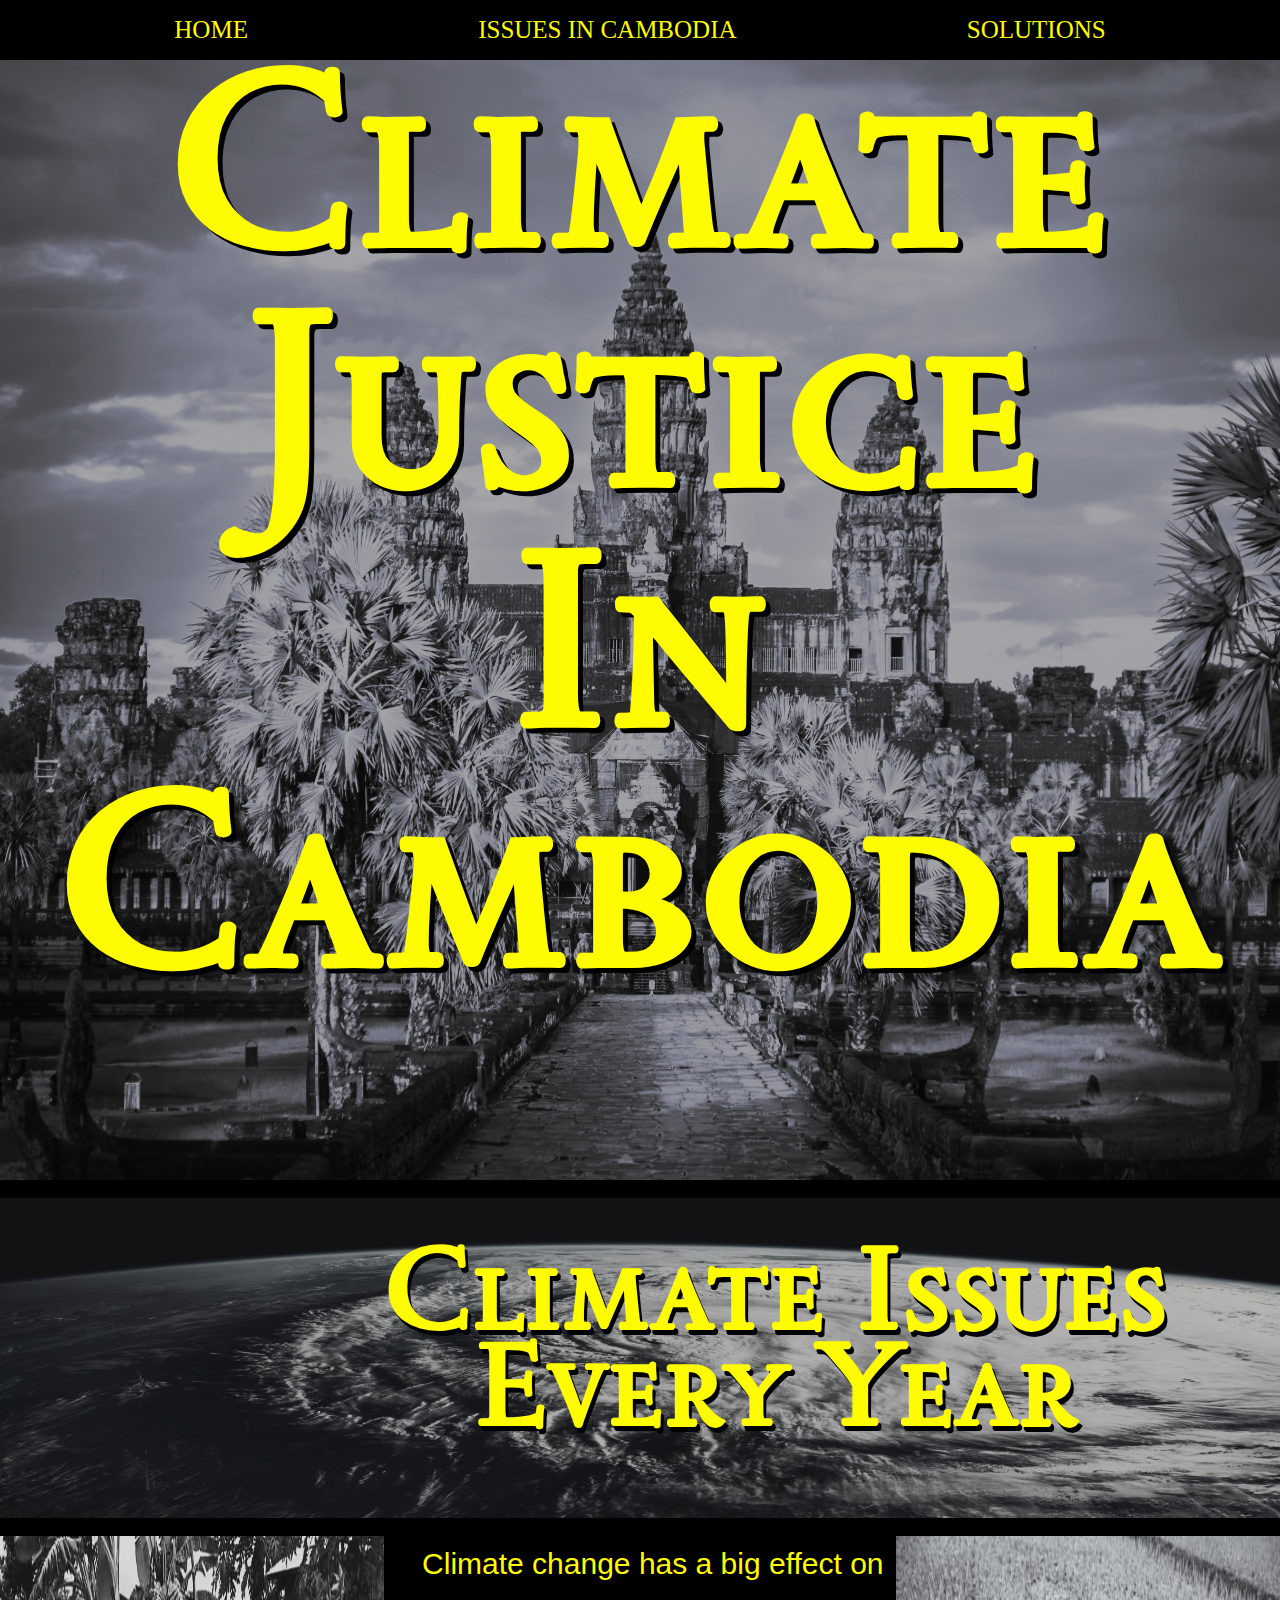
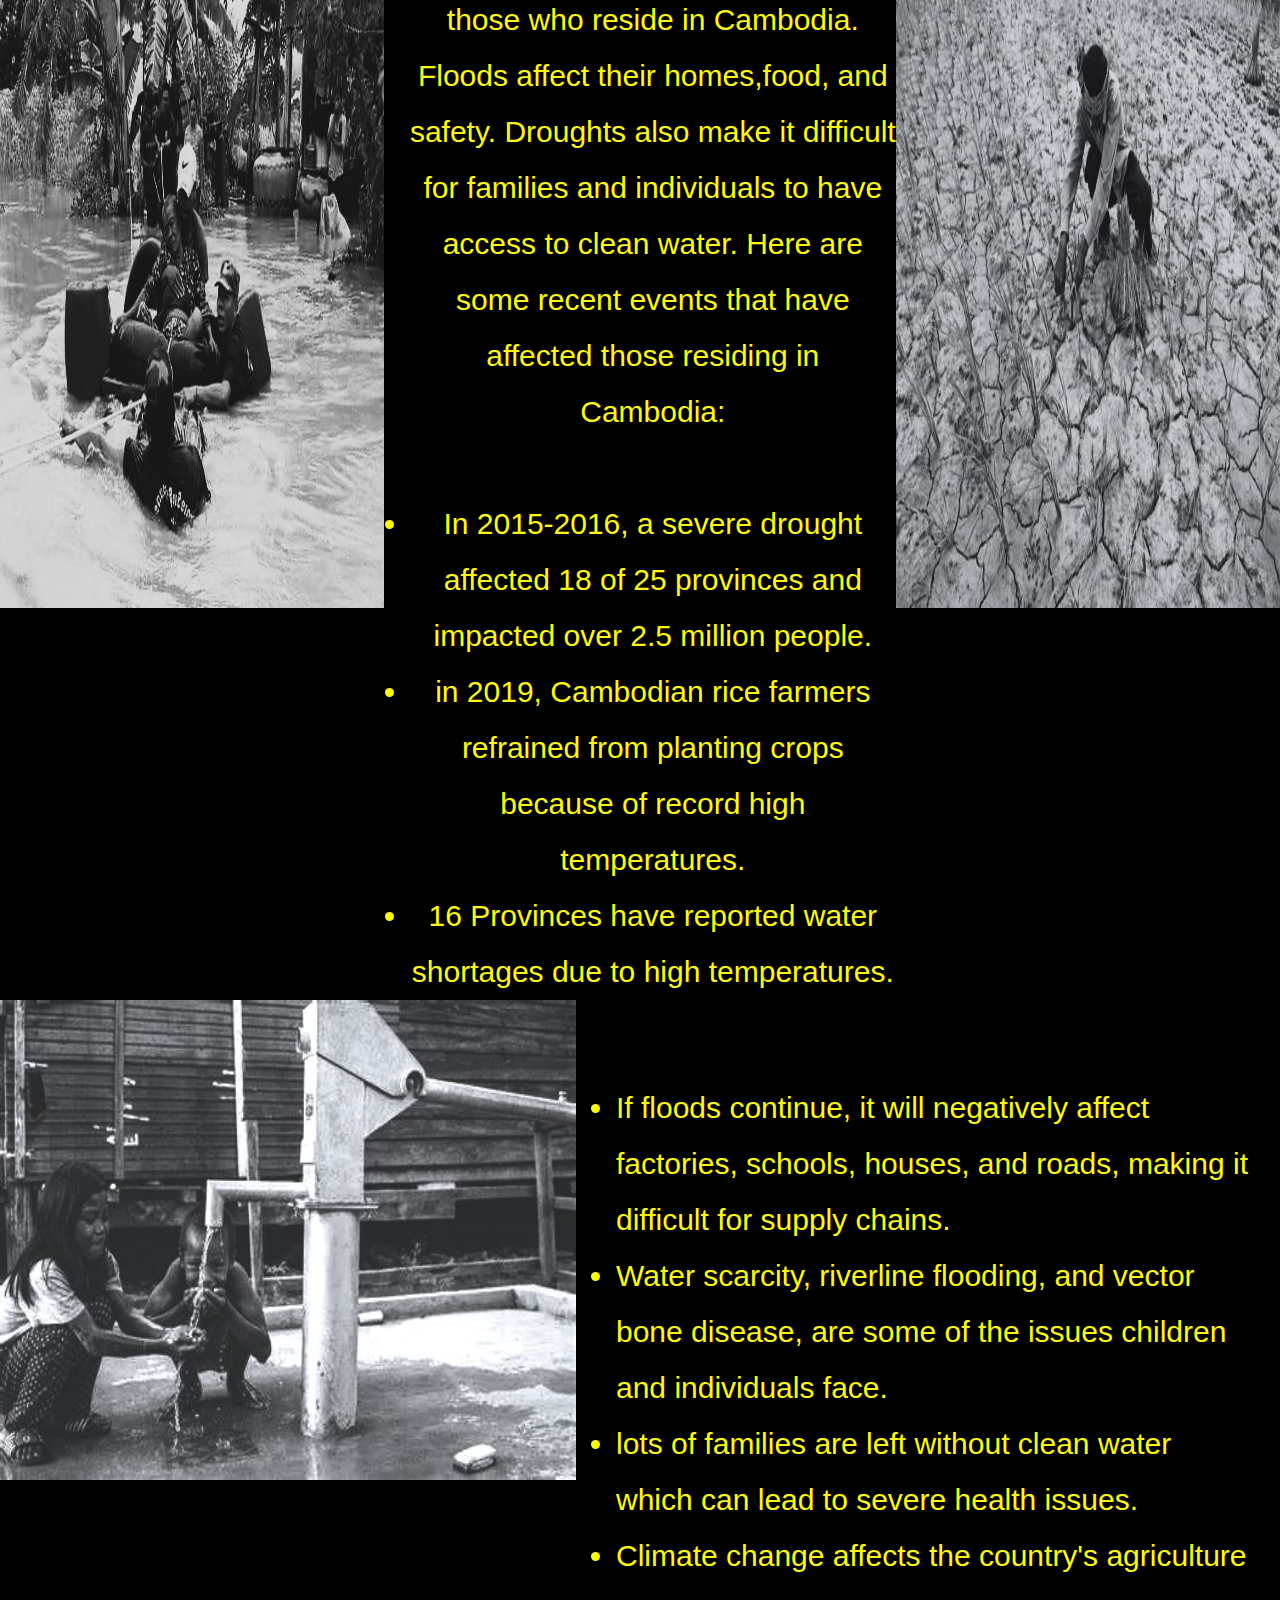
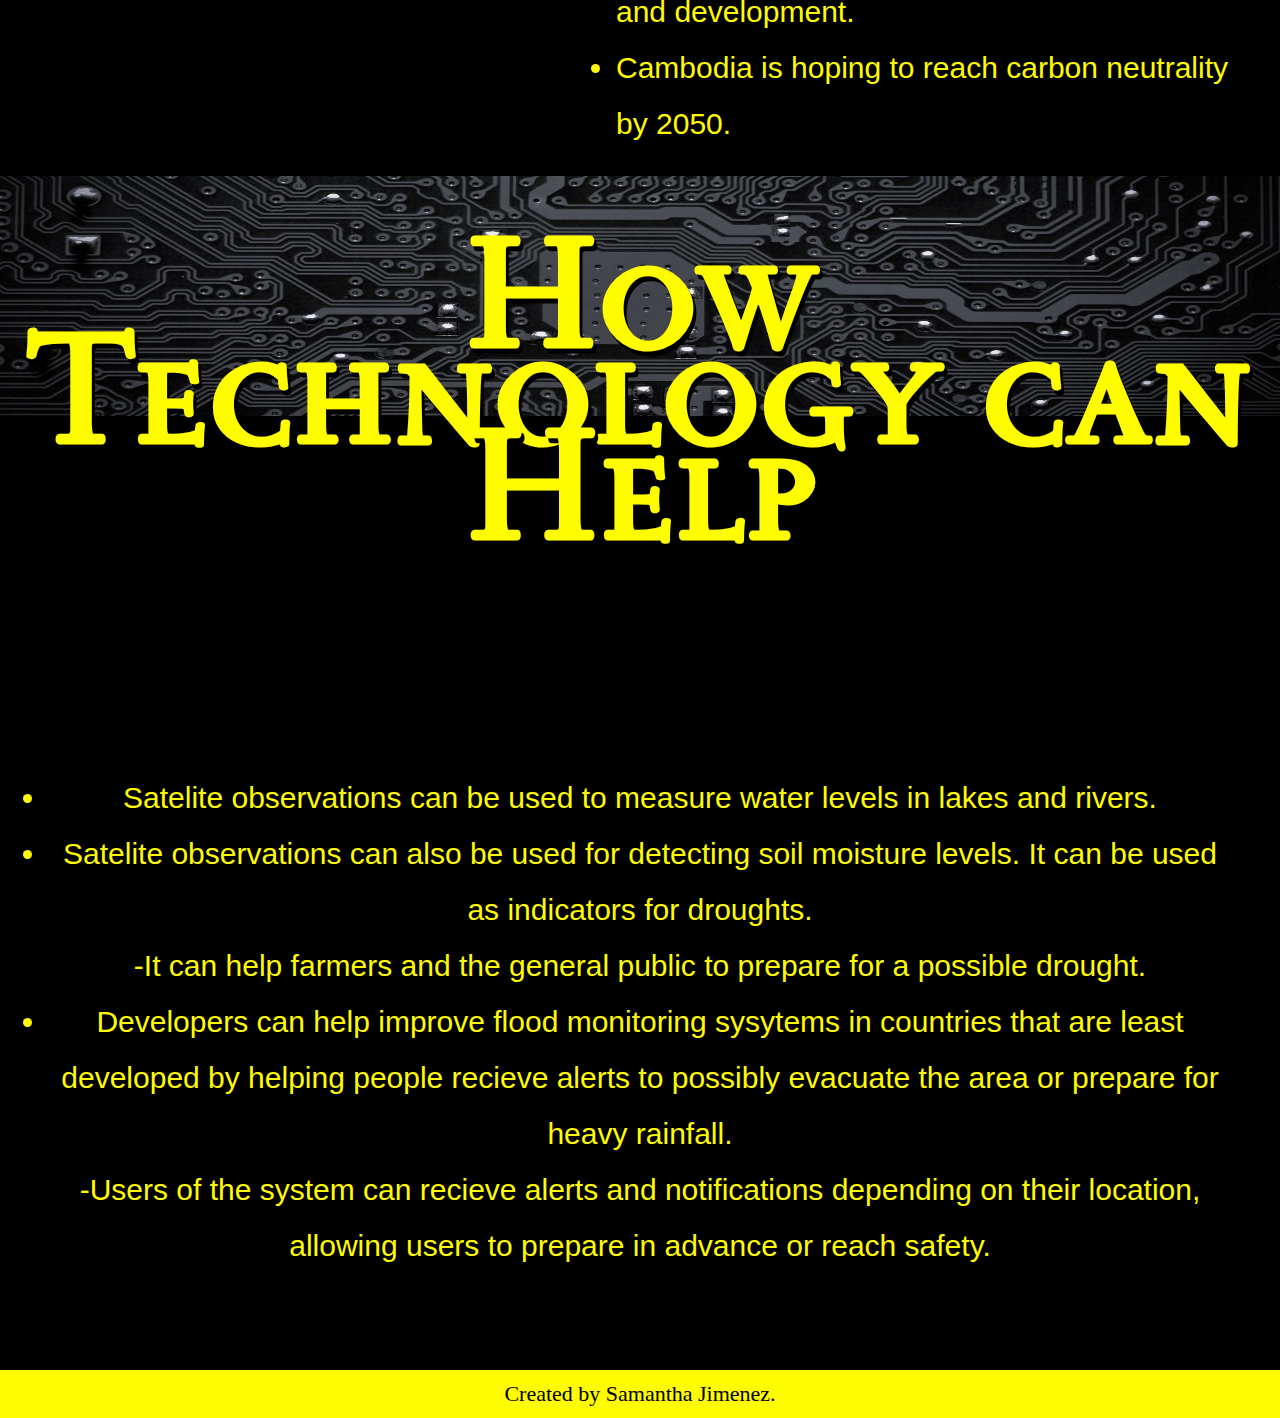
<file: index.html>
<!DOCTYPE html>
<html lang="en">
<head>
    <meta charset="UTF-8">
    <meta name="viewport" content="width=device-width, initial-scale=1.0">
    <title>Climate Justice</title>
    <link rel="stylesheet" href="style.css">
</head>
<body >
    <header >
        <a href="#home">HOME</a>
        <a href="#climateIssue">ISSUES IN CAMBODIA</a>
        <a href="#solution">SOLUTIONS</a>
    </header>
    <main>
        <section id="home" class="top-section">
            <img src="/images/sunset-at-angkor-wat--siem-reap--cambodia-640432454-5c327edf46e0fb00016ccb6c.jpg" alt="Angkor wat Temple">
            <div class="top-section-text" >
                <h1>Climate Justice</h1>
                <h1>In Cambodia</h1>
            </div>
        </section>

        <section id="climateIssue" class="yearly_Climate">
            <img src="/images//Breakthrough-Algorithm-Revolutionizes-Climate-Change-Modelling.jpg" alt="the earth from space">
            <div class="yearly-img-text">
                 <h2> Climate Issues</h2>
                 <h2>Every Year</h2>
            </div>
        </section>

        <section class="yearly-info">
            <img class="flood-img" src="/images/cambodia-flood2.jpg" alt="Three men helping an eldery woman during a flood">
            <img class="drought-img" src="/images/CAMBOGIA_-_0312_-_Riso.jpg" alt="Three men helping an eldery woman during a flood">
            <div class="yearly-text-info">
                <p> Climate change has a big effect on those who reside in Cambodia. Floods affect their homes,food, and safety. Droughts also make it difficult for families and individuals to have access to clean water.
                    Here are some recent events that have affected those residing in Cambodia:
                </p><br>
                <ul>
                    <li>    In 2015-2016, a severe drought affected 18 of 25 provinces and impacted over 2.5 million people.</li>
                    <li>    in 2019, Cambodian rice farmers refrained from planting crops because of record high temperatures.</li>
                    <li>    16 Provinces have reported water shortages due to high temperatures.</li>
                    
                </ul>
            </div>
        </section>

       
        <section class="yearly-info2">
            
            <img class="two-children-image" src="/images/childrenDrinkingWater.jpg" alt="Two children drinking water from a water well">
            <div class="yearly-info2-text">
                <ul><br>
                    <li>
                        If floods continue, it will negatively affect factories, schools, houses, and roads, making it difficult for supply chains.
                    </li>
                    <li> Water scarcity, riverline flooding, and vector bone disease, are some of the issues children and individuals face.</li>
                    <li> lots of families are left without clean water which can lead to severe health issues.</li>
                    <li>Climate change affects the country's agriculture and development.</li>
                    <li> Cambodia is hoping to reach carbon neutrality by 2050.</li>
                   
                </ul>
            </div>
        </section>

        <section  class="tech-info">
            <img src="/images/technology-background-1632715.jpg" alt="tech background">
            <div class="tech-text">
                <h1>How Technology can Help</h1>
            </div>
            <div  id="solution" class="tech-info-text"> 
                <ul>
                    <li>Satelite observations can be used to measure water levels in lakes and rivers.</dt>
                    <li>Satelite observations can also be used for detecting soil moisture levels. It can be used as indicators for droughts.</dt>
                    <dd>-It can help farmers and the general public to prepare for a possible drought.</dd>
                    <li>Developers can help improve flood monitoring sysytems in countries that are least developed by helping people recieve alerts to possibly evacuate the area or prepare for heavy rainfall.</li>
                    <dd>-Users of the system can recieve alerts and notifications depending on their location, allowing users to prepare in advance or reach safety.</dd>
                </ul>
        </div>
        </section>
    </main>
    <footer>
        Created by Samantha Jimenez.
    </footer>
</body>
</html>
</file>
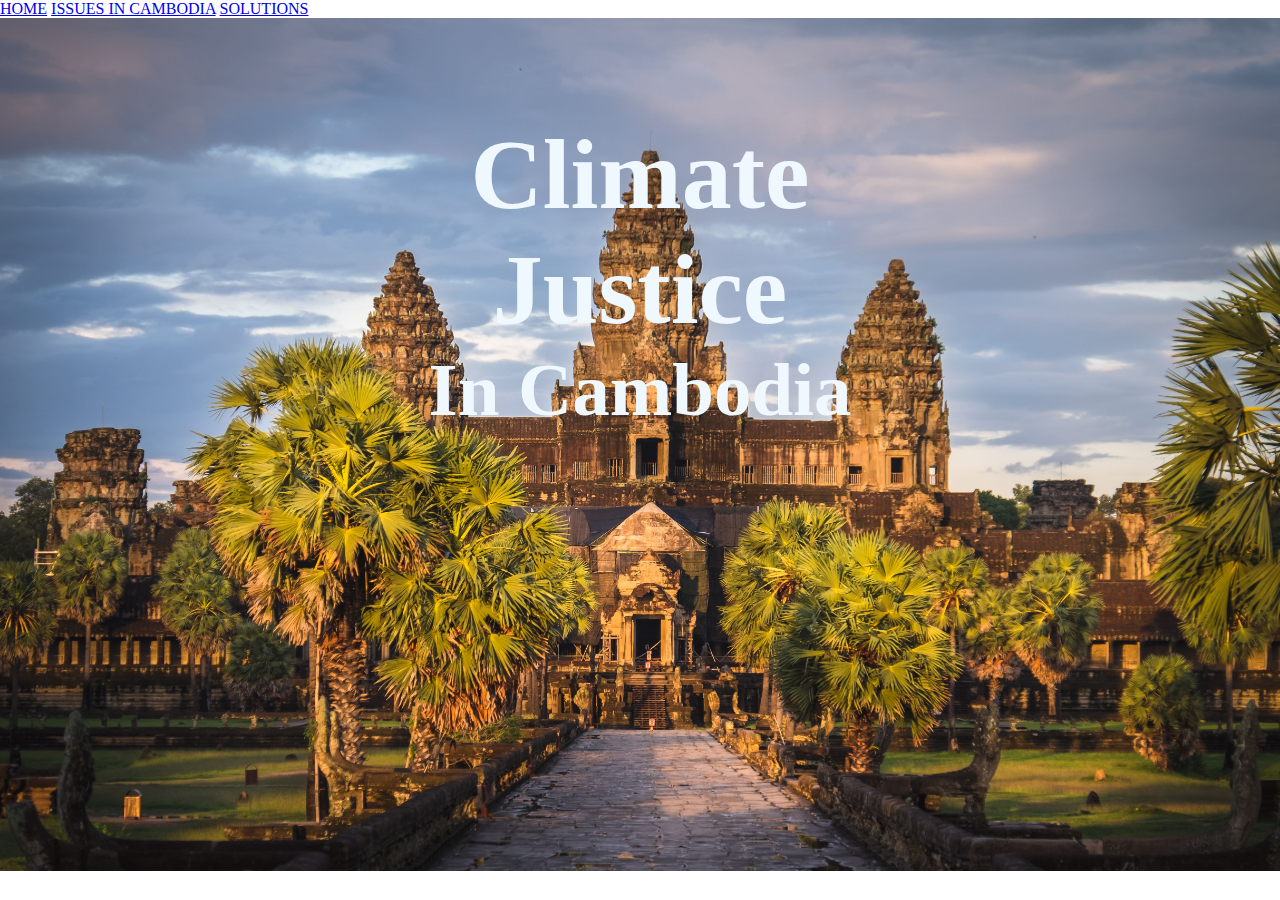
<file: images/Climate Justice.html>
<!DOCTYPE html>
<!-- saved from url=(0032)http://127.0.0.1:5501/index.html -->
<html lang="en"><head><meta http-equiv="Content-Type" content="text/html; charset=UTF-8">
    
    <meta name="viewport" content="width=device-width, initial-scale=1.0">
    <title>Climate Justice</title>
    
<link rel="stylesheet" href="./Climate Justice_files/style.css"></head>
<body>
    <header>
        <a href="http://127.0.0.1:5501/index.html#home">HOME</a>
        <a href="http://127.0.0.1:5501/index.html#climateIssue">ISSUES IN CAMBODIA</a>
        <a href="http://127.0.0.1:5501/index.html#solution">SOLUTIONS</a>
    </header>
    <main>
        <section id="home" class="top-section">
            <img src="./Climate Justice_files/sunset-at-angkor-wat--siem-reap--cambodia-640432454-5c327edf46e0fb00016ccb6c.jpg" alt="Angkor wat Temple">
            <div class="top-section-text">
                <h1>Climate Justice</h1>
                <h2>In Cambodia</h2>
            </div>
        </section>
    </main>
<!-- Code injected by live-server -->
<script>
	// <![CDATA[  <-- For SVG support
	if ('WebSocket' in window) {
		(function () {
			function refreshCSS() {
				var sheets = [].slice.call(document.getElementsByTagName("link"));
				var head = document.getElementsByTagName("head")[0];
				for (var i = 0; i < sheets.length; ++i) {
					var elem = sheets[i];
					var parent = elem.parentElement || head;
					parent.removeChild(elem);
					var rel = elem.rel;
					if (elem.href && typeof rel != "string" || rel.length == 0 || rel.toLowerCase() == "stylesheet") {
						var url = elem.href.replace(/(&|\?)_cacheOverride=\d+/, '');
						elem.href = url + (url.indexOf('?') >= 0 ? '&' : '?') + '_cacheOverride=' + (new Date().valueOf());
					}
					parent.appendChild(elem);
				}
			}
			var protocol = window.location.protocol === 'http:' ? 'ws://' : 'wss://';
			var address = protocol + window.location.host + window.location.pathname + '/ws';
			var socket = new WebSocket(address);
			socket.onmessage = function (msg) {
				if (msg.data == 'reload') window.location.reload();
				else if (msg.data == 'refreshcss') refreshCSS();
			};
			if (sessionStorage && !sessionStorage.getItem('IsThisFirstTime_Log_From_LiveServer')) {
				console.log('Live reload enabled.');
				sessionStorage.setItem('IsThisFirstTime_Log_From_LiveServer', true);
			}
		})();
	}
	else {
		console.error('Upgrade your browser. This Browser is NOT supported WebSocket for Live-Reloading.');
	}
	// ]]>
</script>

</body></html>
</file>
<file: style.css>
@import url('https://fonts.googleapis.com/css2?family=Sedan+SC&display=swap');

.sedan-sc-regular {
    font-family: "Sedan SC",serif;
    font-weight: 400;
    font-style: normal;
    
  }
  
*{

    padding:0;
    margin:0;
    box-sizing: border-box;
    
    
}
main{
    color:rgb(255, 251, 0);
    font-size: 30px;
    font-family:'Trebuchet MS', 'Lucida Sans Unicode', 'Lucida Grande', 'Lucida Sans', Arial, sans-serif;
    line-height: 3.5rem;
   
}
body{
    background-color: black;
 
}

header{
   
    background-color: black;
    padding:1rem;
    text-align: center;
    font-size: 25px;
   
}
header a{
 
    color:rgb(255, 251, 0);
   padding:7rem;
   text-decoration: none;
}

.top-section img{
    width: 100%;
    height: 70rem;   
}

.top-section{
    text-align: center;
    position: relative;
}
.top-section-text{
    position:absolute;
    top:40%;
    left: 50%; 
    transform: translate(-50%,-50%);
    font-family:'Sedan SC',serif;
    font-size: 8rem;
    line-height: 15rem;
    text-shadow: 5px 5px black;
}

.yearly_Climate img{
    max-width: 100%;
    width:100%;
    height: 20rem;
}
.yearly_Climate{
    text-align: center;
    max-width: 100%;
}

.yearly-img-text{
    position:absolute;
    top:75rem;
    left:35%;
    transform: translate(-8%,20%);
    font-size: 5rem;
    font-family:'Sedan SC',serif;
    line-height: 6rem;
    text-shadow: 3px 5px black;
}
.yearly-info .flood-img{
    
    position:absolute;
    width:30%;
    height: 42rem;
}
.yearly-info .yearly-text-info{
position: relative;
text-align: center;
float:right;
width:38%;

}

.yearly-info .drought-img{
    float:right;
    width:30%;
    height:42rem;
}


.yearly-info2 .two-children-image{
   float:left;
    width:45%;
    height:30rem;
}
.yearly-info2-text{
   
   width:50%;
float:right;
height:40%;
margin:1.5rem;

 }
 
 .tech-info img{
   width:100%;
   height:15rem; 
 }


 .tech-text{
   text-align: center;
    top:-12rem;
   
   position:relative; 
    font-size: 5rem; 
    font-family:'Sedan SC',serif;
    line-height: 6rem;
    text-shadow: 3px 5px black;
 }

 .tech-info-text{
   margin-bottom:3rem;
    text-align: center;
    padding:3rem;


  
 }
 footer{
   
    background-color: rgb(255, 251, 0);
    color:black;
    padding:0.7rem;
    text-align: center;
    font-size: 22px;
 }
</file>
<file: images/Climate Justice_files/style.css>
*{
    padding:0;
    margin:0;
    box-sizing: border-box;
}

.top-section img{
    max-width: 100%;
    
}

.top-section{
    text-align: center;
    position: relative;
    max-width: 100%;
    color:aliceblue;
}
.top-section-text{
    position:absolute;
    top:30%;
    left: 50%;
    transform: translate(-50%,-50%);
    font-size: 50px;
}
</file>
